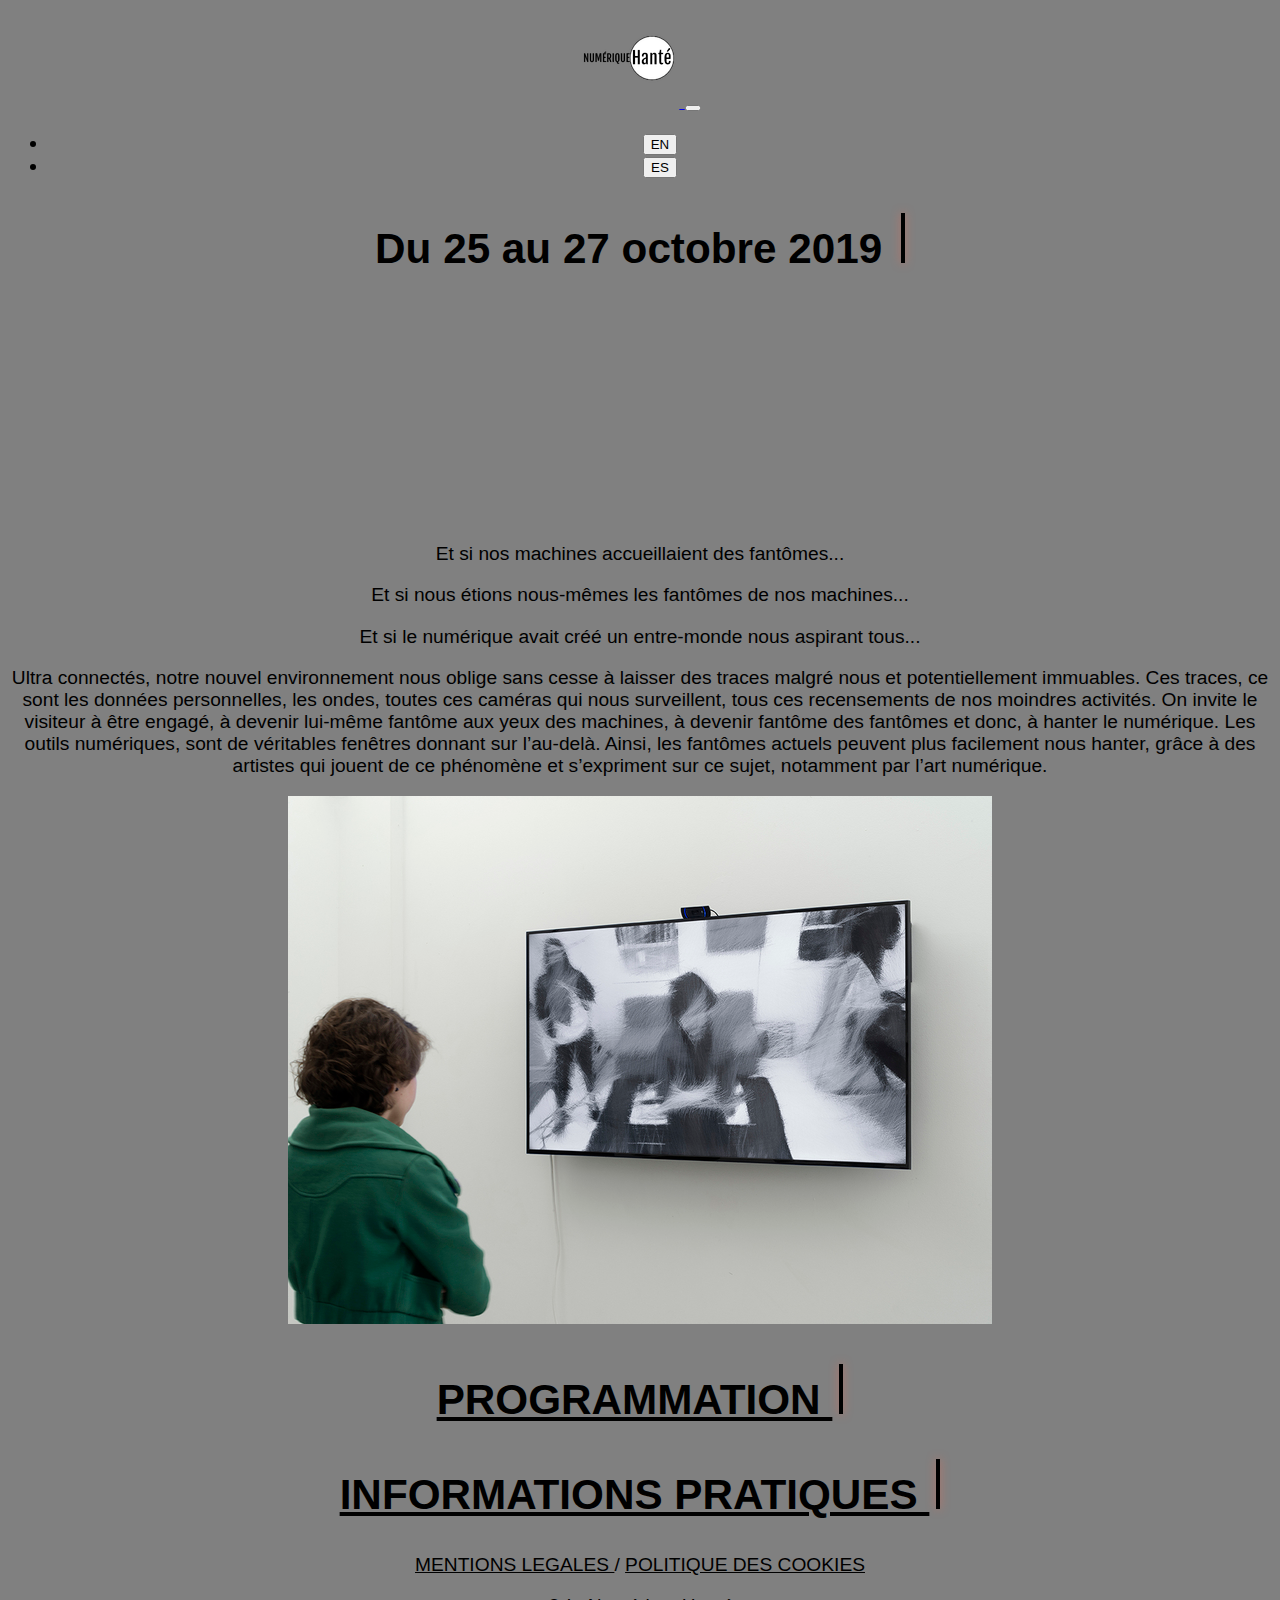
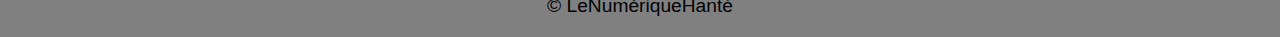
<file: index.html>
<!doctype html>
<html lang=fr>

<head>
  <!-- Required meta tags -->
  <meta charset="utf-8">
  <meta name="viewport" content="width=device-width, initial-scale=1, shrink-to-fit=no">

  <!-- Bootstrap CSS -->
  <link rel="stylesheet" href="https://stackpath.bootstrapcdn.com/bootstrap/4.1.3/css/bootstrap.min.css" integrity="sha384-MCw98/SFnGE8fJT3GXwEOngsV7Zt27NXFoaoApmYm81iuXoPkFOJwJ8ERdknLPMO" crossorigin="anonymous">
  <link rel="stylesheet" href="css/style.css">
  <link rel="stylesheet" href="css/responsive.css">
  <title>Le Numérique Hanté</title>
</head>

<!-- Haut de page / header -->

<body>
<header>

  <nav class="navbar navbar-expand-lg navbar-light bg-light navbar-default">
    <a class="navbar-brand" href="index.html"><img id="logo" src="img/logo.png" alt="logo Numérique Hanté"> </a>
    <button class="navbar-toggler" type="button" data-toggle="collapse" data-target="#navbarNav" aria-controls="navbarNav" aria-expanded="false" aria-label="Toggle navigation">
      <span class="navbar-toggler-icon"></span>
    </button>
    <div class="collapse navbar-collapse d-flex justify-content-end" id="navbarNav">
      <ul class="navbar-nav">
        <li class="nav-item active">
          <button type="button" class="btn btn-light mt-2">EN</button>

        </li>
        <li class="nav-item justify-content-between">
          <button type="button" class="btn btn-light mt-2">ES</button>
        </li>
      </ul>
    </div>
  </nav>
</header>


  <section class="container">
    <h2 class="h00-mktg lh-condensed mb-3 font-weight-bold m-5">Du 25 au 27 octobre 2019 <span class="blinkCursor"></span></h2>

    <div id="fly-in">
      <h1 class="font-weight-bold">LE NUMERIQUE HANTE <span class="blinkCursor"></span></h1>
    </div>

    <div class="container mt-4">
      <p class="text-accueil"> Et si nos machines accueillaient des fantômes... </p>
  <p class="text-accueil">  Et si nous étions nous-mêmes les fantômes de nos machines... </p>
  <p class="text-accueil">  Et si le numérique avait créé un entre-monde nous aspirant tous...</p>

    <p class="text-accueil mb-5"> Ultra connectés, notre nouvel environnement nous oblige sans cesse à laisser des traces malgré
  nous et potentiellement immuables.
  Ces traces, ce sont les données personnelles, les ondes, toutes ces caméras qui nous
  surveillent, tous ces recensements de nos moindres activités. On invite le visiteur à être engagé, à devenir lui-même fantôme aux yeux des machines, à
  devenir fantôme des fantômes et donc, à hanter le numérique.
  Les outils numériques, sont de véritables fenêtres donnant sur l’au-delà. Ainsi, les fantômes
  actuels peuvent plus facilement nous hanter, grâce à des artistes qui jouent de ce phénomène
  et s’expriment sur ce sujet, notamment par l’art numérique.</p>
    </div>

      <div class="row">
        <div class="col-12">
          <img src="img/1.jpg" alt="accueil-picture" class="accueil-picture">
        </div>
      </div>



<div class="link-web container">
    <h2 class="h00-mktg lh-condensed mb-3 font-weight-bold m-5 text-left"><a href="programmation.html" class="link-website">PROGRAMMATION <span class="blinkCursor"></span></a></h2>

      <h2 class="h00-mktg lh-condensed mb-3 font-weight-bold m-5 text-right"><a href="infos.html" class="link-website">INFORMATIONS PRATIQUES <span class="blinkCursor"></span></a></h2>
    </div>



</section>


<!-- Footer -->
<footer class="page-footer font-small">

  <!-- Copyright -->
  <div class="card-footer text-center"><a href="#" class="link-footer">MENTIONS LEGALES </a> / <a href="#" class="link-footer">POLITIQUE DES COOKIES</a> <br>
    <p> © LeNumériqueHanté </p>

  </div>
  <!-- Copyright -->

</footer>
<!-- Footer -->
</body>


<!-- Optional JavaScript -->
<!-- jQuery first, then Popper.js, then Bootstrap JS -->




</html>
</file>
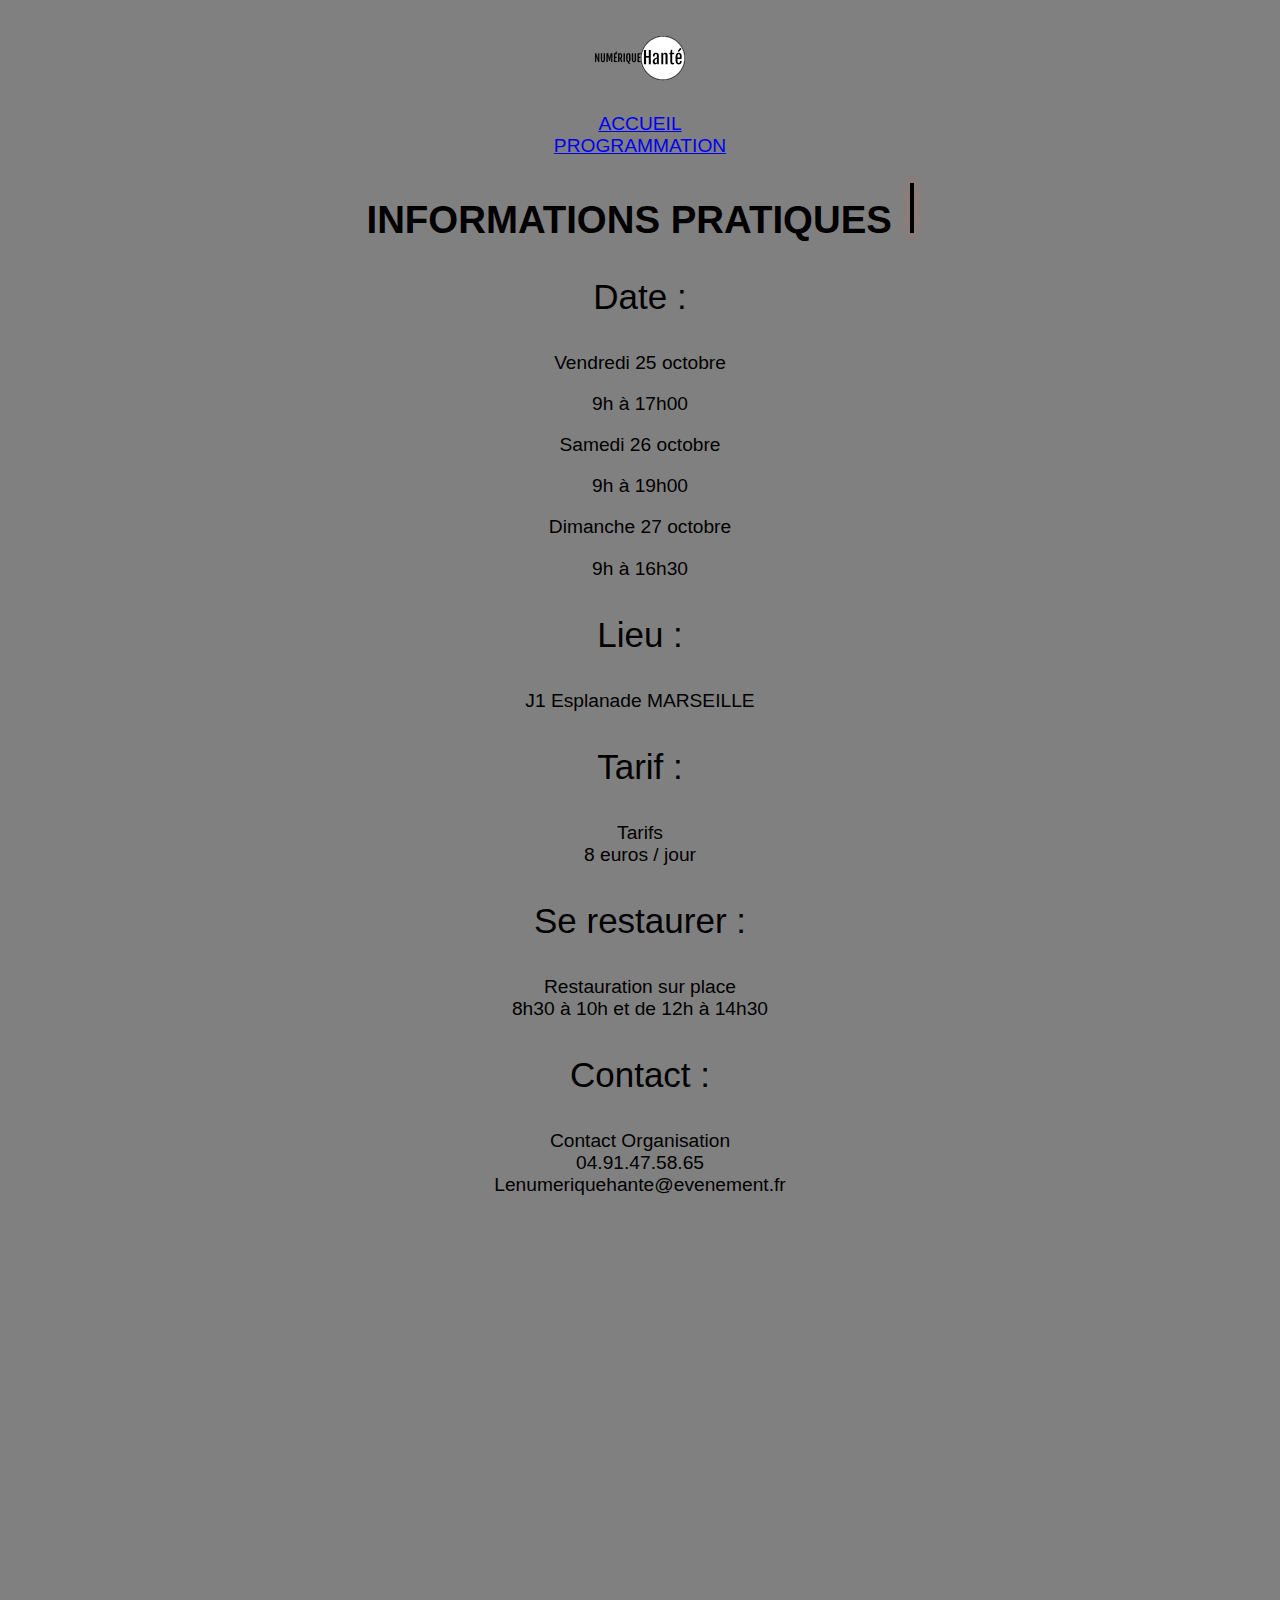
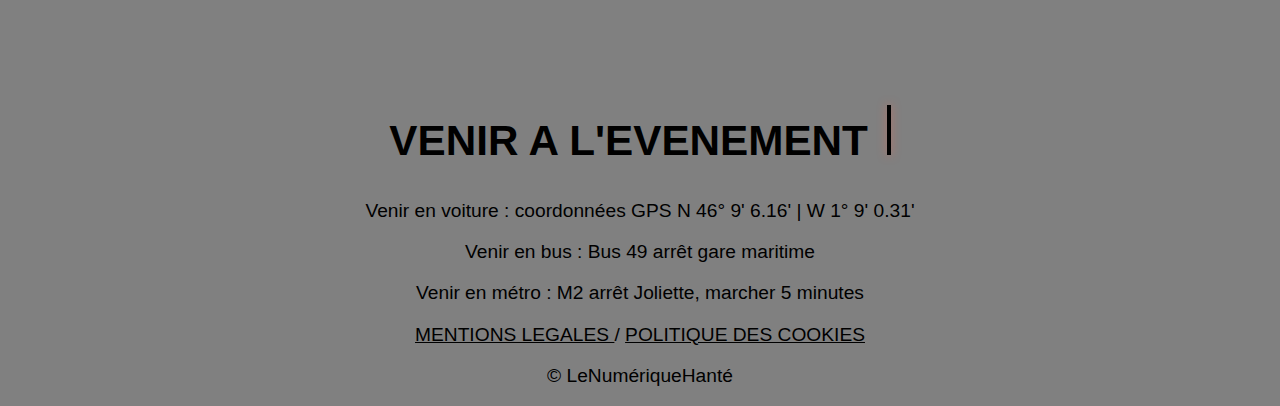
<file: infos.html>
<!doctype html>
<html lang=fr>

<head>
  <!-- Required meta tags -->
  <meta charset="utf-8">
  <meta name="viewport" content="width=device-width, initial-scale=1, shrink-to-fit=no">

  <!-- Bootstrap CSS -->
  <link rel="stylesheet" href="https://stackpath.bootstrapcdn.com/bootstrap/4.1.3/css/bootstrap.min.css" integrity="sha384-MCw98/SFnGE8fJT3GXwEOngsV7Zt27NXFoaoApmYm81iuXoPkFOJwJ8ERdknLPMO" crossorigin="anonymous">
  <link rel="stylesheet" href="css/style.css">
  <link rel="stylesheet" href="css/responsive.css">
  <link rel="stylesheet" href="https://use.fontawesome.com/releases/v5.6.3/css/all.css" integrity="sha384-UHRtZLI+pbxtHCWp1t77Bi1L4ZtiqrqD80Kn4Z8NTSRyMA2Fd33n5dQ8lWUE00s/" crossorigin="anonymous">
  <title>Le Numérique Hanté</title>
</head>

<!-- Haut de page / header -->

<body>
<header>

  <!-- NAV -->

  <nav class="navbar navbar-expand-lg navbar-light bg-light navbar-default">
    <a class="navbar-brand col-lg-2" href="index.html"><img id="logo" src="img/logo.png" alt="logo Numérique Hanté"> </a>
  <div class="col-lg-5 text-decoration-none">
      <a href="index.html" class="text-dark" >ACCUEIL</a>
  </div>
  <div class="col-lg-5 text-decoration-none text-black">
      <a href="programmation.html" class="text-dark">PROGRAMMATION</a>
  </div>

  </nav>
</header>



  <!-- TITLE-->
  <section class="container-fluid">
  <div class="col-lg-12">
    <h1 class="h00-mktg lh-condensed mb-3 font-weight-bold text-black my-5"> INFORMATIONS PRATIQUES <span class="blinkCursor"></span>
    </h1>
  </div>

  <!-- INFOS - DESCRIPTION -->

  <div class="row">
    <div class="col-lg-2 offset-1 mt-5"><p class="title-infos text-center mb-1"> Date : </p>
      <p class="description-infos text-center mb-1"> Vendredi 25 octobre </p>
<p class="description-infos text-center mb-1"> 9h à 17h00 </p>
<p class="description-infos text-center mb-1">Samedi 26 octobre</p>
<p class="description-infos text-center mb-1"> 9h à 19h00</p>
<p class="description-infos text-center mb-1">Dimanche 27 octobre </p>
<p class="description-infos text-center mb-1"> 9h à 16h30 </p></div>
      <div class="col-lg-2 mt-5"><p class="title-infos text-center mb-1"> Lieu : </p> <p class="description-infos text-center mb-1 mt-5"> J1 Esplanade MARSEILLE </p></div>
      <div class="col-lg-2 mt-5"><p class="title-infos text-center mb-1"> Tarif : </p><p class="description-infos text-center mb-1 mt-5">Tarifs <br> 8 euros / jour</p></div>
      <div class="col-lg-2 mt-5"><p class="title-infos text-center mb-1"> Se restaurer : </p><p class="description-infos text-center mb-1 mt-5">Restauration sur place
  <br> 8h30 à 10h et de 12h à 14h30</p></div>
      <div class="col-lg-2 mt-5"><p class="title-infos text-center mb-1"> Contact : </p><p class="description-infos text-center mb-1 mt-5">Contact Organisation
<br>04.91.47.58.65 <br>
Lenumeriquehante@evenement.fr</p></div>
  </div>

  <div class="row my-5">
    <div class="col-lg-6">
      <iframe src="https://www.google.com/maps/embed?pb=!1m23!1m12!1m3!1d2903.514843647662!2d5.360812151448397!3d43.30348077903246!2m3!1f0!2f0!3f0!3m2!1i1024!2i768!4f13.1!4m8!3e3!4m0!4m5!1s0x12c9c1b300000001%3A0xc9bd888061c8e8bd!2sHangar+J1%2C+23+Place+de+la+Joliette%2C+13226+Marseille!3m2!1d43.303480799999996!2d5.3630062!5e0!3m2!1sfr!2sfr!4v1547126143213" width="600" height="450" style="border:0" allowfullscreen></iframe>
     </div>


        <div class="col-lg-6">
          <h2 class="event-coming my-5 font-weight-bold"> VENIR A L'EVENEMENT <span class="blinkCursor"></span></h2>
          <p class="event-transport text-center mb-5"> Venir en voiture : coordonnées GPS N 46° 9' 6.16' | W 1° 9' 0.31' </p>
      <p class="event-transport text-center mb-5">Venir en bus : Bus 49 arrêt gare maritime</p>
      <p class="event-transport text-center mb-5">Venir en métro : M2 arrêt Joliette, marcher 5 minutes </p>
          </div>
        </div>


</section>
</body>

<!-- Footer -->
  <footer class="card-footer text-center font-small"><a href="#" class="link-footer">MENTIONS LEGALES </a> / <a href="#" class="link-footer">POLITIQUE DES COOKIES</a> <br>
    <p> © LeNumériqueHanté </p>

  </footer>
<!-- Footer -->

<!-- Optional JavaScript -->
<!-- jQuery first, then Popper.js, then Bootstrap JS -->


</html>
</file>
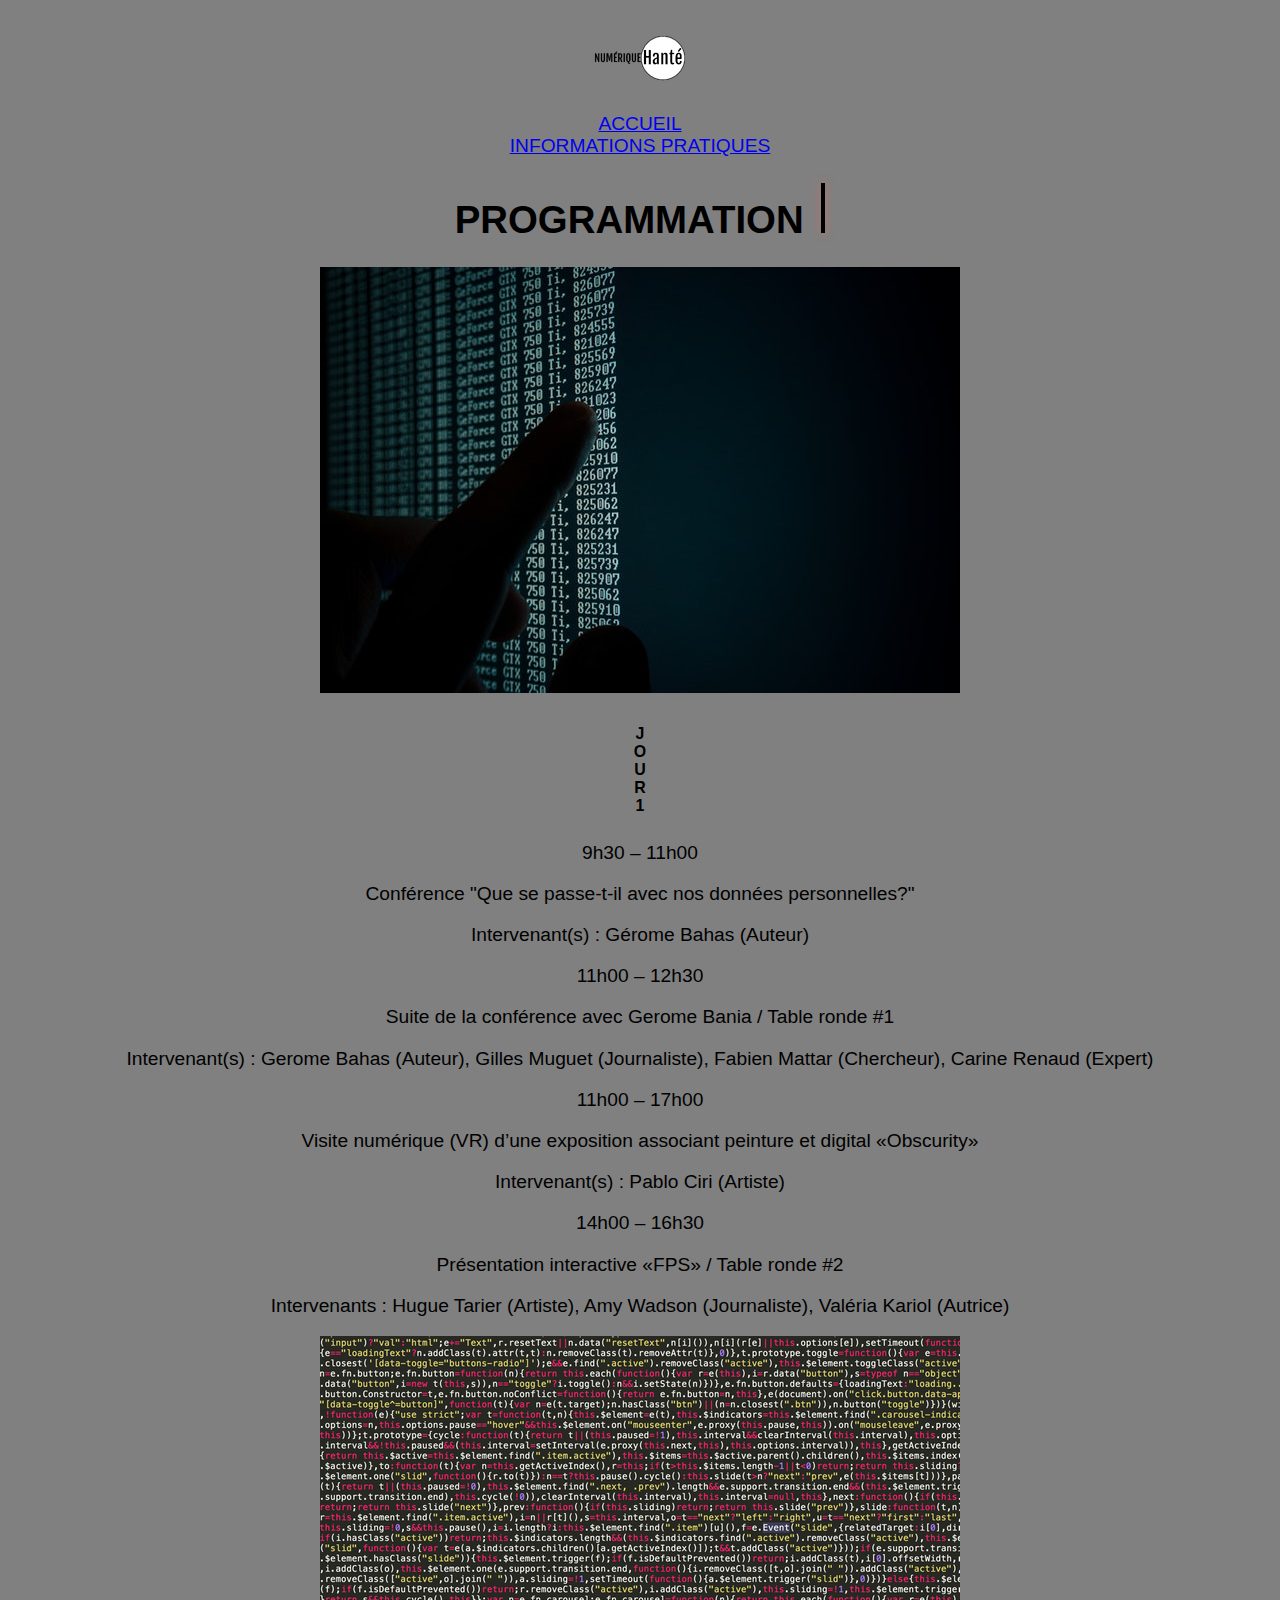
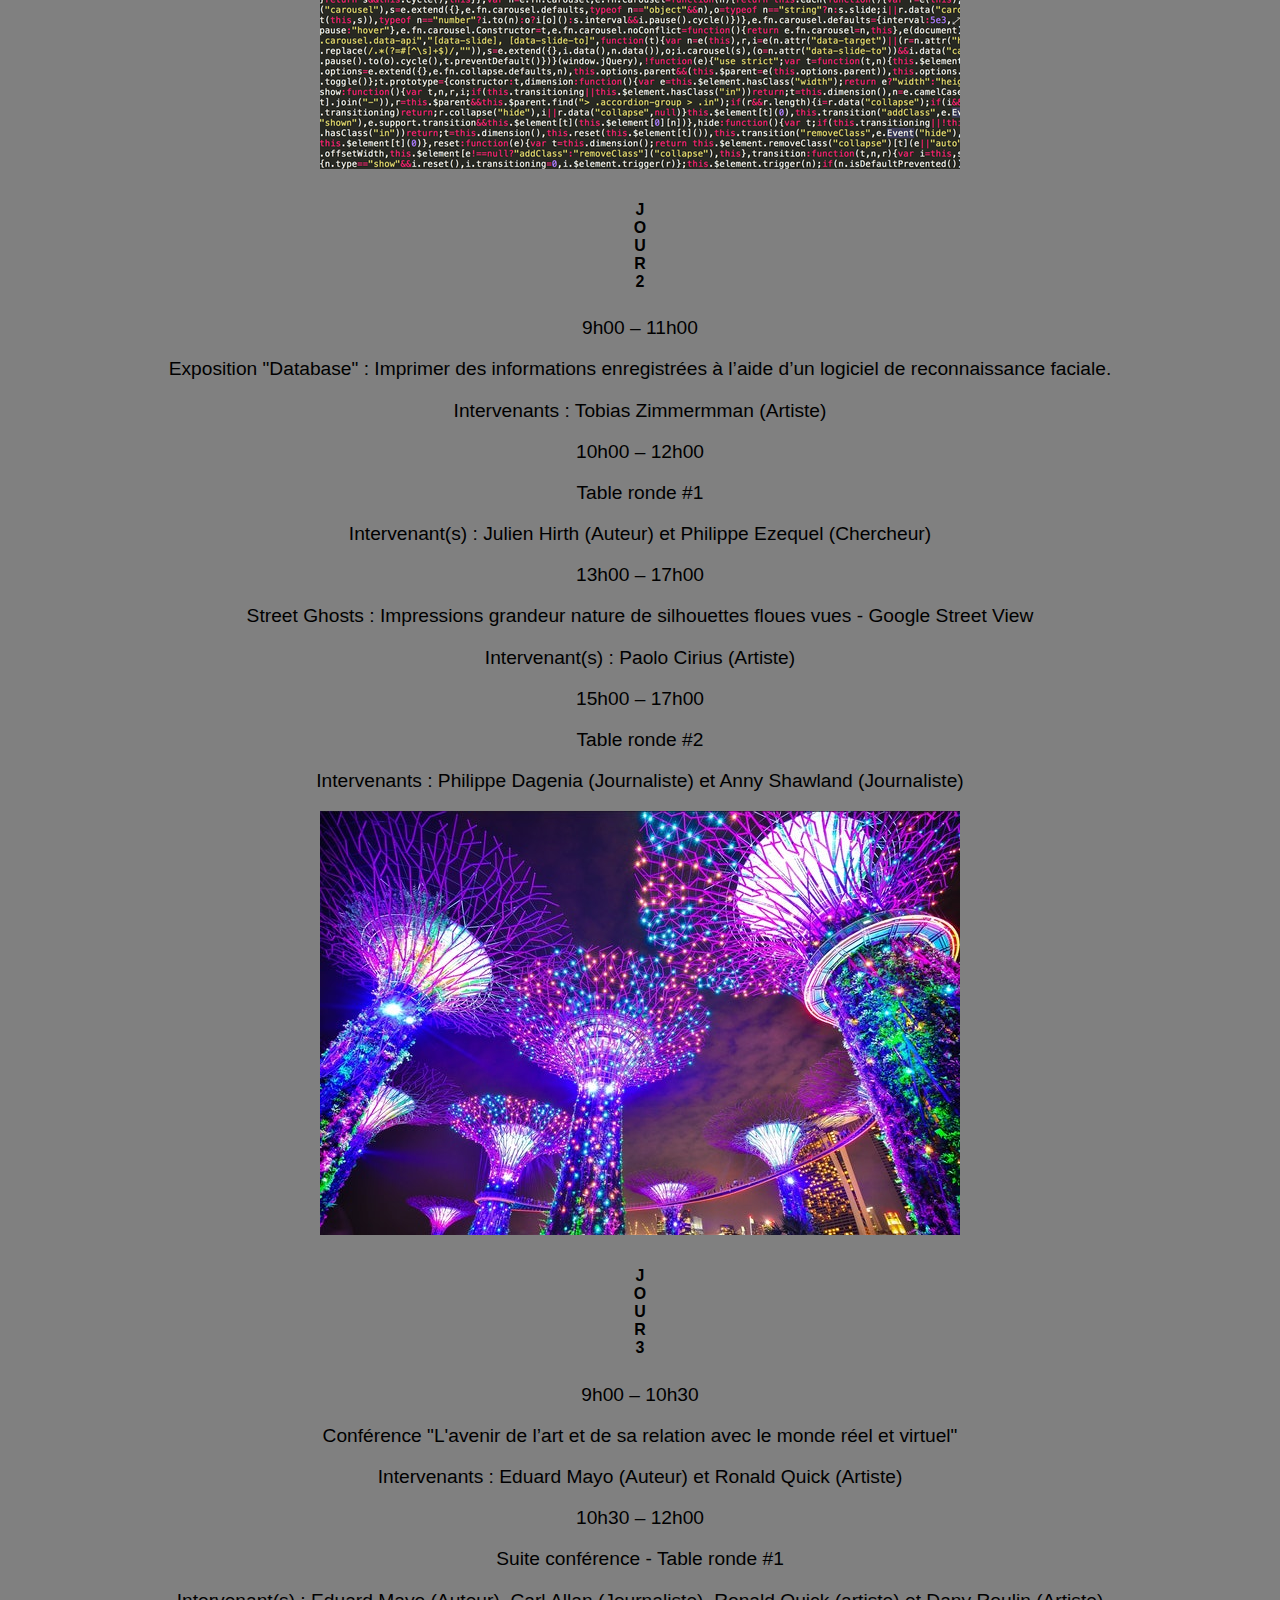
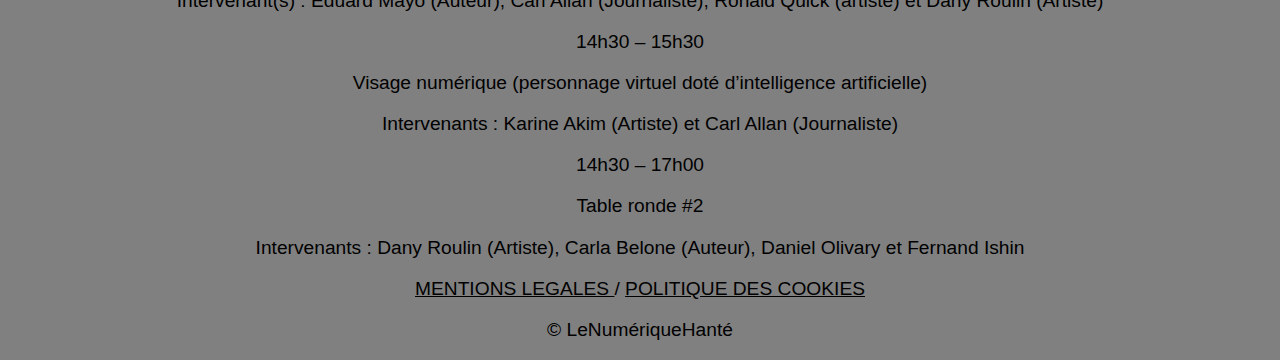
<file: programmation.html>
<!DOCTYPE html>
<html lang=fr>

<head>
  <!-- Required meta tags -->
  <meta charset="utf-8">
  <meta name="viewport" content="width=device-width, initial-scale=1, shrink-to-fit=no">

  <!-- Bootstrap CSS -->
  <link rel="stylesheet" href="https://stackpath.bootstrapcdn.com/bootstrap/4.1.3/css/bootstrap.min.css" integrity="sha384-MCw98/SFnGE8fJT3GXwEOngsV7Zt27NXFoaoApmYm81iuXoPkFOJwJ8ERdknLPMO" crossorigin="anonymous">
  <link rel="stylesheet" href="css/style.css">
  <link rel="stylesheet" href="css/responsive.css">
  <title>Le Numérique Hanté</title>
</head>

<!-- Haut de page / header -->

<body>
  <header>

    <!-- NAV -->

    <nav class="navbar navbar-expand-lg navbar-light bg-light navbar-default">
      <a class="navbar-brand col-lg-2" href="index.html"><img id="logo" src="img/logo.png" alt="logo Numérique Hanté"> </a>

      <div class="col-lg-5 text-decoration-none">
        <a href="index.html" class="text-dark">ACCUEIL</a>
      </div>
      <div class="col-lg-5 text-decoration-none text-black">
        <a href="infos.html" class="text-dark">INFORMATIONS PRATIQUES</a>
      </div>
    </nav>
  </header>

  <!-- TITLE-->
  <section class="container-fluid">
    <div>
      <h1 class="h00-mktg lh-condensed mb-3 font-weight-bold text-black programmation my-5">PROGRAMMATION <span class="blinkCursor"></span>
      </h1>
    </div>

    <!-- PROGRAMMATION'S CARDS -->

    <div class="card-group">
      <div class="card col-lg-4">
        <div class="row">
          <div class="col-lg-12">
            <img src="img/img7.jpeg" class="card-img-top" alt="picture-prog">
          </div>
          <div class="col-2 py-4">
            <h5 class="lh-condensed text-left font-weight-bold h-100"><span>J</span><span>O</span><span>U</span><span>R</span><span>1</span></h5>
          </div>
          <div class="col-10">
            <div class="card-text text-justify mt-3">
              <p class="col-12 lh-condensed text-left font-weight-bold "> 9h30 – 11h00 </p>
              <p class="font-weight-bold">Conférence "Que se passe-t-il avec nos données personnelles?" </p>

              <p class="intervenants mb-5"> Intervenant(s) : Gérome Bahas (Auteur) </p>


              <p class="card-text text-justify ">
                <p class="col-12 lh-condensed text-left font-weight-bold "> 11h00 – 12h30 </p>
                <p class="font-weight-bold ">Suite de la conférence avec Gerome Bania / Table ronde #1 </p>
                <p class="intervenants mb-5"> Intervenant(s) : Gerome Bahas (Auteur), Gilles Muguet (Journaliste), Fabien Mattar (Chercheur), Carine Renaud (Expert) </p>



                <p class="card-text text-justify ">
                <p class="col-12 lh-condensed text-left font-weight-bold "> 11h00 – 17h00 </p>
                  <p class="font-weight-bold ">Visite numérique (VR) d’une exposition associant peinture et digital «Obscurity»</p>
                  <p class="intervenants mb-5"> Intervenant(s) : Pablo Ciri (Artiste) </p>



                  <p class="card-text text-justify">
                    <p class="col-12 lh-condensed text-left font-weight-bold "> 14h00 – 16h30 </p>
                    <p class="font-weight-bold"> Présentation interactive «FPS» / Table ronde #2 </p>
                    <p class="intervenants"> Intervenants : Hugue Tarier (Artiste), Amy Wadson (Journaliste), Valéria Kariol (Autrice)</p>

            </div>
          </div>
        </div>
      </div>

      <div class="card col-lg-4">
        <div class="row">
          <div class="col-lg-12">
            <img src="img/5.png" class="card-img-top" alt="picture-prog">
          </div>
          <div class="col-2 py-4">
            <h5 class="lh-condensed text-left font-weight-bold h-100"><span>J</span><span>O</span><span>U</span><span>R</span><span>2</span></h5>
          </div>
          <div class="col-10">
            <div class="card-text text-justify mt-3">
              <p class="col-12 lh-condensed text-left font-weight-bold "> 9h00 – 11h00 </p>
              <p class="font-weight-bold">Exposition "Database" : Imprimer des informations enregistrées à l’aide d’un logiciel de reconnaissance faciale. </p>

              <p class="intervenants mb-5"> Intervenants : Tobias Zimmermman (Artiste) </p>


              <p class="card-text text-justify">
                <p class="col-md-12 text-left font-weight-bold"> 10h00 – 12h00 </p>
                <p class="font-weight-bold ">Table ronde #1 </p>
                <p class="intervenants mb-5"> Intervenant(s) : Julien Hirth (Auteur) et Philippe Ezequel (Chercheur) </p>



                <p class="card-text text-justify">
                  <p class="col-md-12 text-left font-weight-bold"> 13h00 – 17h00 </p>
                  <p class="font-weight-bold "> Street Ghosts : Impressions grandeur nature de silhouettes floues vues - Google Street View </p>
                  <p class="intervenants mb-5"> Intervenant(s) : Paolo Cirius (Artiste) </p>



                  <p class="card-text text-justify ">
                    <p class="text-left font-weight-bold "> 15h00 – 17h00 </p>
                    <p class="font-weight-bold"> Table ronde #2 </p>
                    <p class="intervenants"> Intervenants : Philippe Dagenia (Journaliste) et Anny Shawland (Journaliste)</p>

            </div>
          </div>
        </div>
      </div>


      <div class="card col-lg-4">
        <div class="row">
          <div class="col-lg-12">
            <img src="img/6.jpeg" class="card-img-top" alt="picture-prog">
          </div>
          <div class="col-2 py-4">
            <h5 class="lh-condensed text-left font-weight-bold h-100"><span>J</span><span>O</span><span>U</span><span>R</span><span>3</span></h5>
          </div>
          <div class="col-10">
            <div class="card-text text-justify mt-3">
              <p class="lh-condensed text-left font-weight-bold "> 9h00 – 10h30 </p>
              <p class="font-weight-bold">Conférence "L'avenir de l’art et de sa relation avec le monde réel et virtuel"  </p>

              <p class="intervenants mb-5"> Intervenants :  Eduard Mayo (Auteur) et  Ronald Quick (Artiste) </p>


              <p class="card-text text-justify ">
                <p class="col-md-12 text-left font-weight-bold "> 10h30 – 12h00 </p>
                <p class="font-weight-bold ">Suite conférence - Table ronde #1 </p>
                <p class="intervenants mb-5"> Intervenant(s) : Eduard Mayo (Auteur), Carl Allan (Journaliste), Ronald Quick (artiste) et Dany Roulin (Artiste) </p>



                <p class="card-text text-justify ">
                  <p class="col-md-12 text-left font-weight-bold  "> 14h30 – 15h30 </p>
                  <p class="font-weight-bold "> Visage numérique (personnage virtuel doté d’intelligence artificielle) </p>
                  <p class="intervenants mb-5"> Intervenants : Karine Akim (Artiste) et Carl Allan (Journaliste) </p>



                  <p class="card-text text-justify ">
                    <p class="text-left font-weight-bold "> 14h30 – 17h00 </p>
                    <p class="font-weight-bold"> Table ronde #2 </p>
                    <p class="intervenants"> Intervenants : Dany Roulin (Artiste), Carla Belone (Auteur), Daniel Olivary et Fernand Ishin</p>

            </div>
          </div>
        </div>
      </div>
    </div>
  </section>





</body>

<!-- Footer -->
<footer class="page-footer font-small">

  <!-- Copyright -->
  <div class="card-footer text-center"><a href="#" class="link-footer">MENTIONS LEGALES </a> / <a href="#" class="link-footer">POLITIQUE DES COOKIES</a> <br>
    <p> © LeNumériqueHanté </p>

  </div>
  <!-- Copyright -->

</footer>
<!-- Footer -->

<!-- Optional JavaScript -->
<!-- jQuery first, then Popper.js, then Bootstrap JS -->
<script src="https://code.jquery.com/jquery-3.3.1.slim.min.js" integrity="sha384-q8i/X+965DzO0rT7abK41JStQIAqVgRVzpbzo5smXKp4YfRvH+8abtTE1Pi6jizo" crossorigin="anonymous"></script>
<script src="https://cdnjs.cloudflare.com/ajax/libs/popper.js/1.14.3/umd/popper.min.js" integrity="sha384-ZMP7rVo3mIykV+2+9J3UJ46jBk0WLaUAdn689aCwoqbBJiSnjAK/l8WvCWPIPm49" crossorigin="anonymous"></script>
<script src="https://stackpath.bootstrapcdn.com/bootstrap/4.1.3/js/bootstrap.min.js" integrity="sha384-ChfqqxuZUCnJSK3+MXmPNIyE6ZbWh2IMqE241rYiqJxyMiZ6OW/JmZQ5stwEULTy" crossorigin="anonymous"></script>

</html>
</file>
<file: css/style.css>
body {
  background: grey;
  animation: color-me-in 5s;
animation-iteration-count: infinite;
  font-family: 'Raleway', sans-serif;
  -webkit-font-smoothing: antialiased;
  -moz-osx-font-smoothing: grayscale;
  color: black;
  font-size: 120%;
  font-weight: 400;
  text-align: center;
  color: black;
  text-align: center;
  font-family: 'Montserrat', sans-serif;

}

@keyframes color-me-in {
  /* You could think of as "step 1" */
  0% {
    background:  #cccccc;
  }
  /* You could think of as "step 2" */
  100% {
    background: white;
  }
}

/* CURSOR */


h2 {
font-size: 220%;
}


.container {
width: 100%;
margin: auto;
}

.blinkCursor {
animation-name: blinkCursor;
animation-iteration-count: infinite;
animation-timing-function: cubic-bezier(1,0,0,1);
animation-duration: 0.75s;
display: inline-block;
width: 4px;
height: 50px;
margin-left: 7px;
box-shadow: 0 0 10px rgba(255, 99, 71, .5);
background: black;
}

@keyframes blinkCursor {
from { opacity: 1.0 } to { opacity: 0.0 }
}

.link-footer {
  color: black;
}


@import url('https://fonts.googleapis.com/css?family=Montserrat:700');


#fly-in h1 {
  font-size: 4em;
  margin: 10vh auto;
  height: 10vh;
  text-transform: uppercase;
  animation-iteration-count: infinite;
  opacity: 0;
  left: 10vw;
  animation: switch 5s linear infinite;
}



@keyframes switch {
    0% { opacity: 0;filter: blur(20px); transform:scale(12)}
    30% { opacity: 1;filter: blur(0); transform:scale(1)}
    60% { opacity: 1;filter: blur(0); transform:scale(.9)}
    90% { opacity: 0;filter: blur(10px); transform:scale(.1)}
    100% { opacity: 0}
}


.link-website {

  color: black;
  text-decoration: underline;

}

  a:hover {
    color : black;
  }

  .navbar-default{
background-color: transparent !important;
  }


  h5 {
display: flex;
flex-direction: column;
justify-content: space-between;
  }

.title-infos {
  font-size: 35px;
}
</file>
<file: css/responsive.css>
@media only screen and (max-width: 600px) {

#fly-in h1 {
animation : none;
opacity : 1;
font-size: 30px;
}

.accueil-picture {
  width: 100%;
}

.link-website {
  font-size: 25px;
}

.blinkCursor {
  animation: none;
  display: none;
}

iframe{
  width: 100%
}

h1 {
  font-size: 30px;
}

div.link-web h2 {
  text-align: center !important;
    margin-left: 0px !important;
  margin-right: 0px !important;
}


}
</file>
